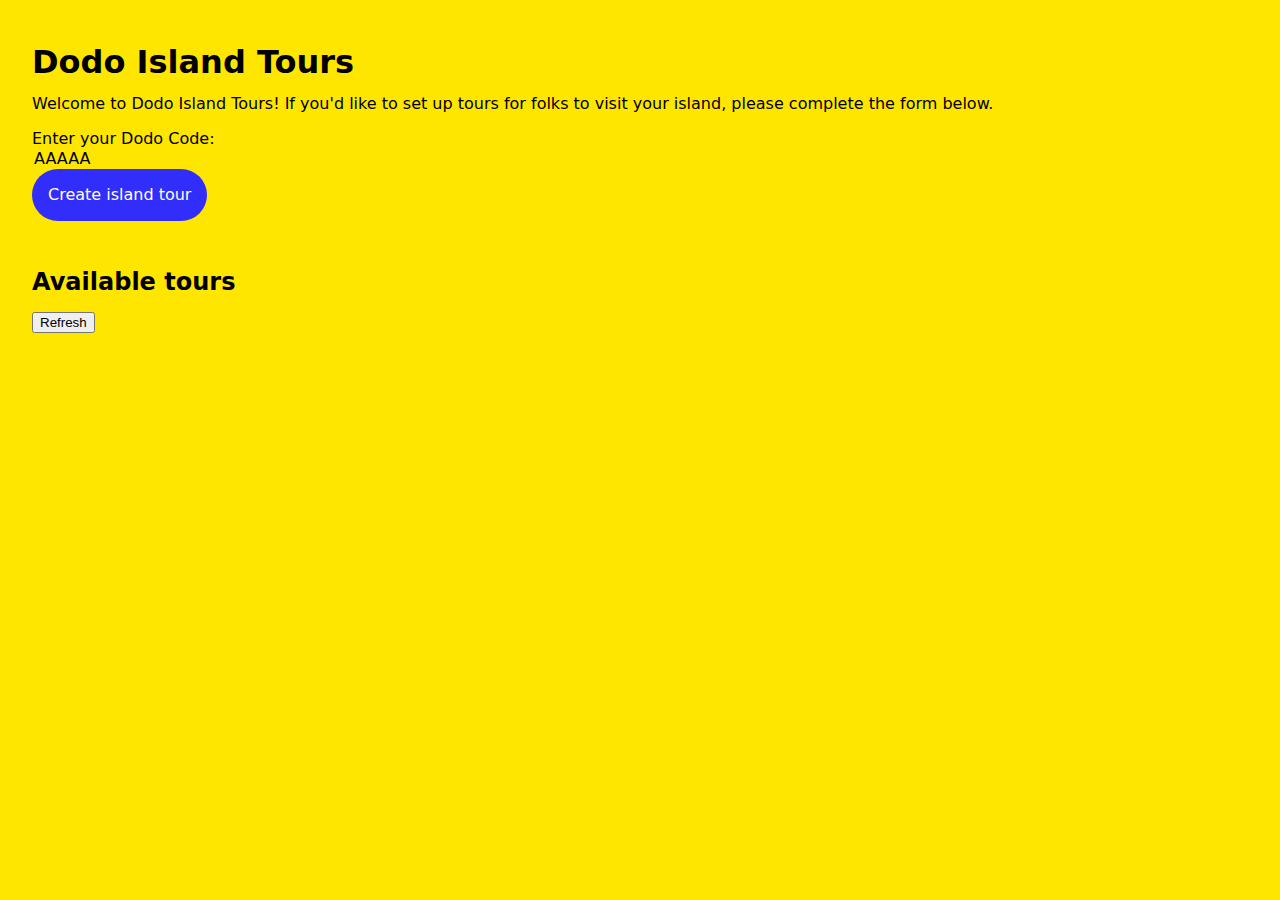
<file: index.html>
<!DOCTYPE html>
<html lang="en">
  <head>
    <title>Dodo Island Tours</title>
    <meta charset="utf-8">
    <meta http-equiv="X-UA-Compatible" content="IE=edge">
    <meta name="viewport" content="width=device-width, initial-scale=1">
    <link rel="stylesheet" href="/style.css">
    <link rel="stylesheet" href="https://rsms.me/inter/inter.css">
    <script src="./components/create-island.js" type="module" defer></script>
    <script src="./components/toggle-input.js" type="module" defer></script>
    <script src="./components/checkbox-villager.js" type="module" defer></script>
    <script src="./components/create-schedule.js" type="module" defer></script>
    <script src="./components/custom-select.js" type="module" defer></script>
    <script src="./components/list-island.js" type="module" defer></script>
    <script src="./components/list-island-item.js" type="module" defer></script>
    <script src="./components/tour-time.js" type="module" defer></script>
    <script src="./components/join-tour.js" type="module" defer></script>
    <script src="./lib/details-dialog.js" type="module" defer></script>
  </head>  
  <body>
    <header>
      <h1>
        Dodo Island Tours
      </h1>
    </header>

    <section>
      <p>
        Welcome to Dodo Island Tours! If you'd like to set up tours for folks to visit your island, please complete the form below.
      </p>

      <create-island></create-island>
    </section>
    
    <main>
      <section>
        <h2>
          Available tours
        </h2>
        <button onclick="window.location.reload()">
          Refresh
        </button>
        <list-island></list-island>
      </section>
    </main>
    
    
  </body>
</html>
</file>
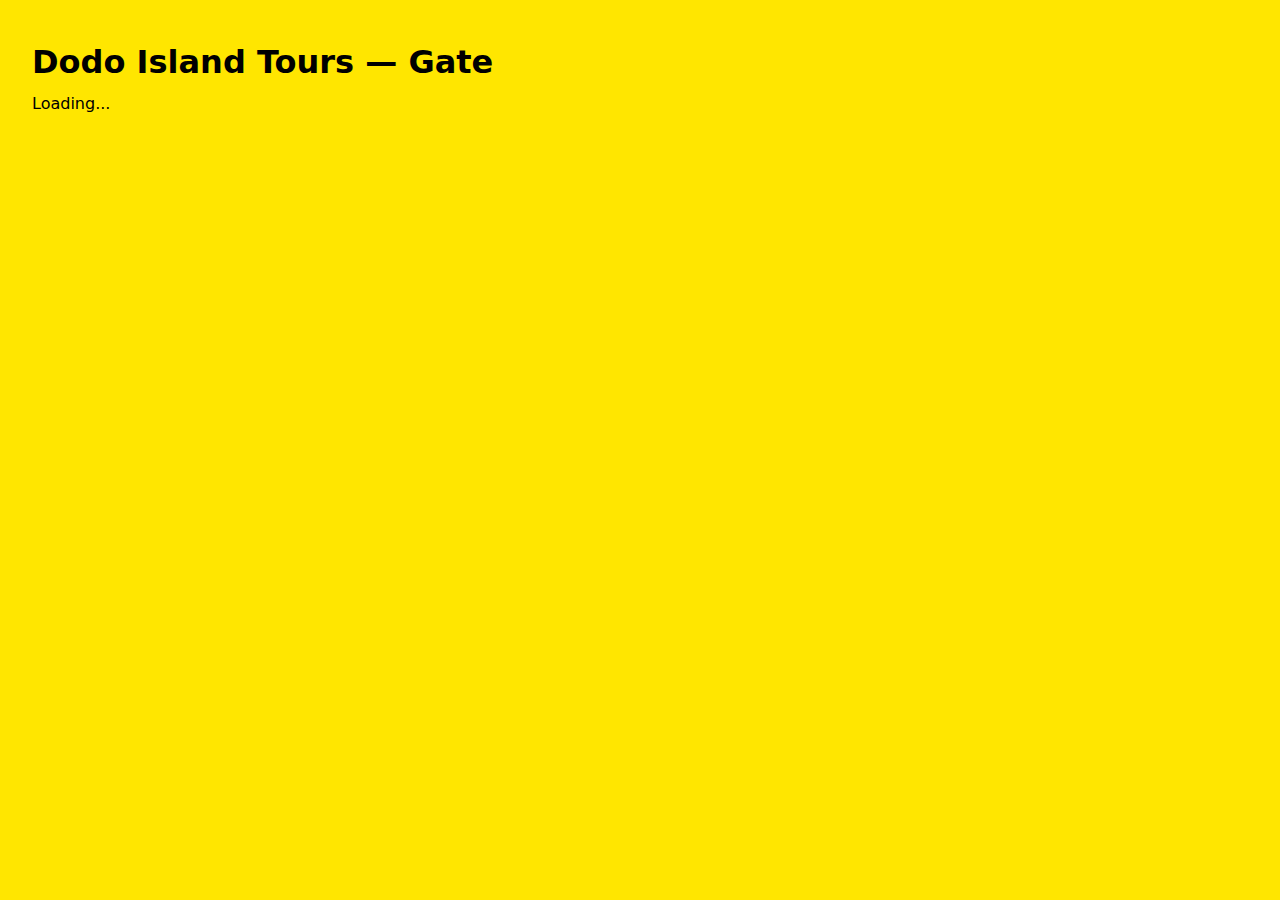
<file: gate.html>
<!DOCTYPE html>
<html lang="en">
  <head>
    <title>Dodo Island Tours</title>
    <meta charset="utf-8">
    <meta http-equiv="X-UA-Compatible" content="IE=edge">
    <meta name="viewport" content="width=device-width, initial-scale=1">
    <link rel="stylesheet" href="/style.css">
    <script src="/js/gate.js" type="module" defer></script>
  </head>  
  <body>
    <header>
      <h1>
        Dodo Island Tours — Gate
      </h1>
    </header>

    <main>
      <section id="ticket">
        <p>
          Loading...
        </p>
      </section>
    </main>
  </body>
</html>
</file>
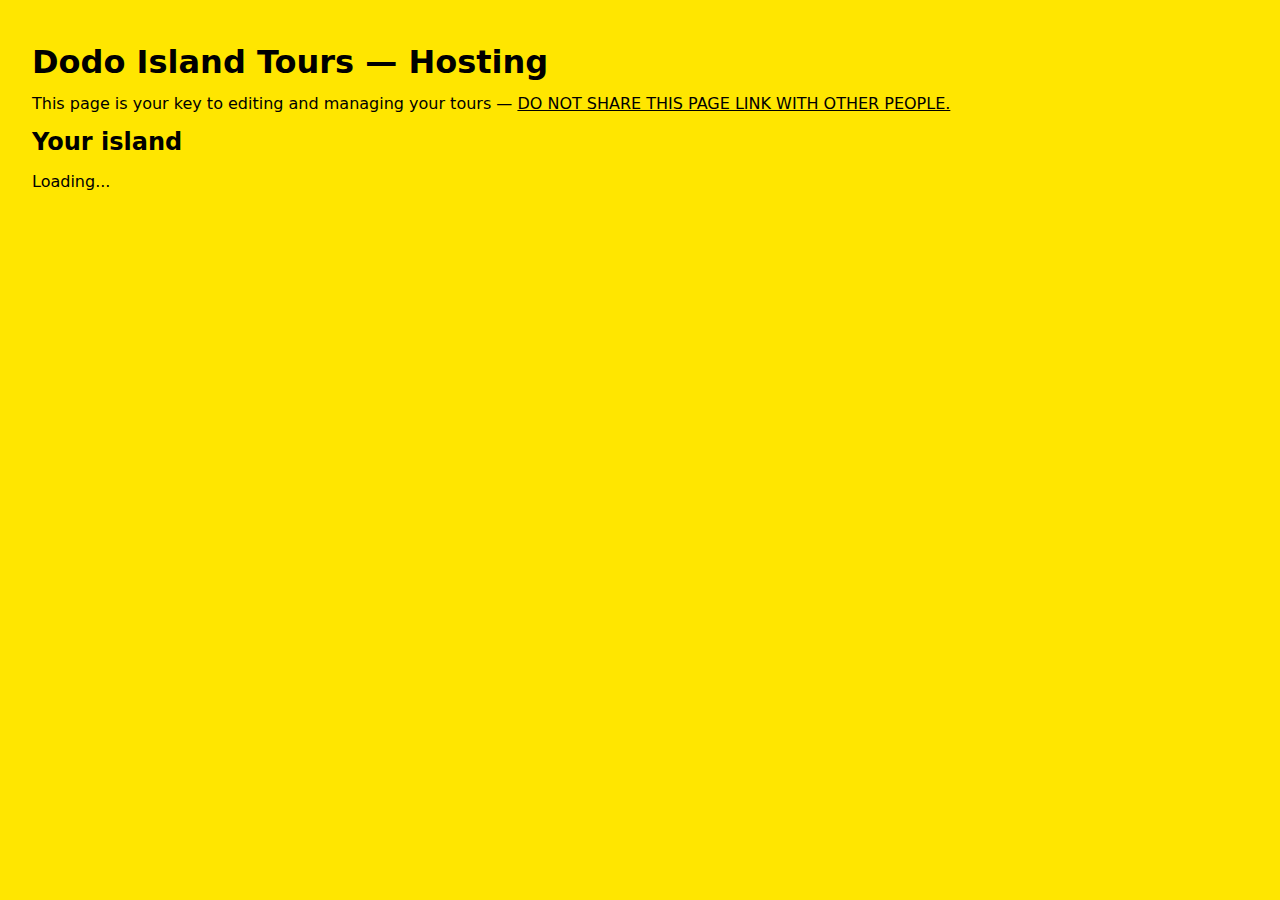
<file: host.html>
<!DOCTYPE html>
<html lang="en">
  <head>
    <title>Dodo Island Tours</title>
    <meta charset="utf-8">
    <meta http-equiv="X-UA-Compatible" content="IE=edge">
    <meta name="viewport" content="width=device-width, initial-scale=1">
    <link rel="stylesheet" href="/style.css">
    <script src="/js/host.js" type="module" defer></script>
  </head>  
  <body>
    <header>
      <h1>
        Dodo Island Tours — Hosting
      </h1>
    </header>

    <main>
      This page is your key to editing and managing your tours — <u>DO NOT SHARE THIS PAGE LINK WITH OTHER PEOPLE.</u>
      <h2>
        Your island
      </h2>
      <section id="island">
        <p>
          Loading...
        </p>
      </section>
    </main>
  </body>
</html>
</file>
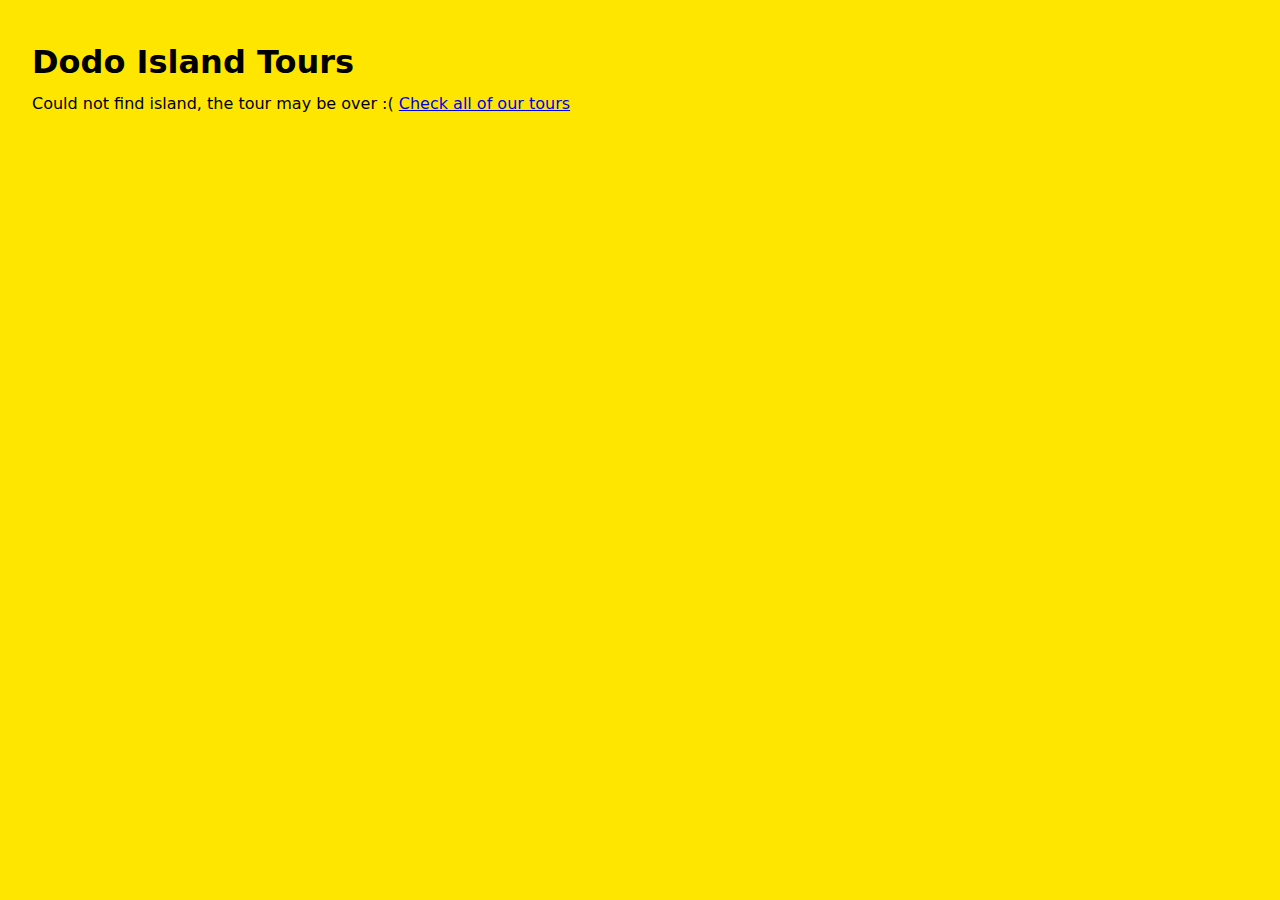
<file: island.html>
<!DOCTYPE html>
<html lang="en">
  <head>
    <title>Dodo Island Tours</title>
    <meta charset="utf-8">
    <meta http-equiv="X-UA-Compatible" content="IE=edge">
    <meta name="viewport" content="width=device-width, initial-scale=1">
    <link rel="stylesheet" href="/style.css">
    <link rel="stylesheet" href="https://rsms.me/inter/inter.css">
    <script src="./components/list-island-item.js" type="module" defer></script>
    <script src="./components/list-island-item-schedule.js" type="module" defer></script>
    <script src="./components/tour-time.js" type="module" defer></script>
    <script src="./components/join-tour.js" type="module" defer></script>
    <script src="./components/island-dialog.js" type="module" defer></script>
    <script src="./lib/details-dialog.js" type="module" defer></script>
  </head>  
  <body>
    <header>
      <h1>
        Dodo Island Tours
      </h1>
    </header>

    <main>
      <section id="island">
      </section>
    </main>    
    
  <script>
    let getIsland = () => {
      let islandId = new URLSearchParams(window.location.search).get("islandId");
      fetch("https://julius-dodo.builtwithdark.com/island/" + islandId)
        .then(response => {
          if (response.status !== 200) throw (response)
          return response.json()
        })
        .catch(e => console.log(e))
        .then(data => {
          let section = document.getElementById("island");
          console.log(data)
          if (data === undefined) {
            section.innerHTML = "Could not find island, the tour may be over :( <a href='/'>Check all of our tours</a>";
            return;
          }

          document.querySelector("h1").innerHTML = `${data.islandName} Island Tours`;
          let island = document.createElement("list-island-item");
          island.island = data;
          island.setAttribute("schedule", "");
          section.appendChild(island);
        })
    }

    getIsland();
  </script>
  </body>
</html>
</file>
<file: style.css>
:root {
  --shadow: 0 4px 20px rgba(0, 0, 0, .25);
  --blue: #312DFA;
  --yellow: #FFE600;
  --green: #15F78A;
}

body {
  font-family: 'Inter', 'Inter UI', system-ui, helvetica, arial, sans-serif;
  margin: 0;
  padding: 2em;
  line-height: 1.2em;
  background: var(--yellow);
}

* {
  box-sizing: border-box;
}
</file>
